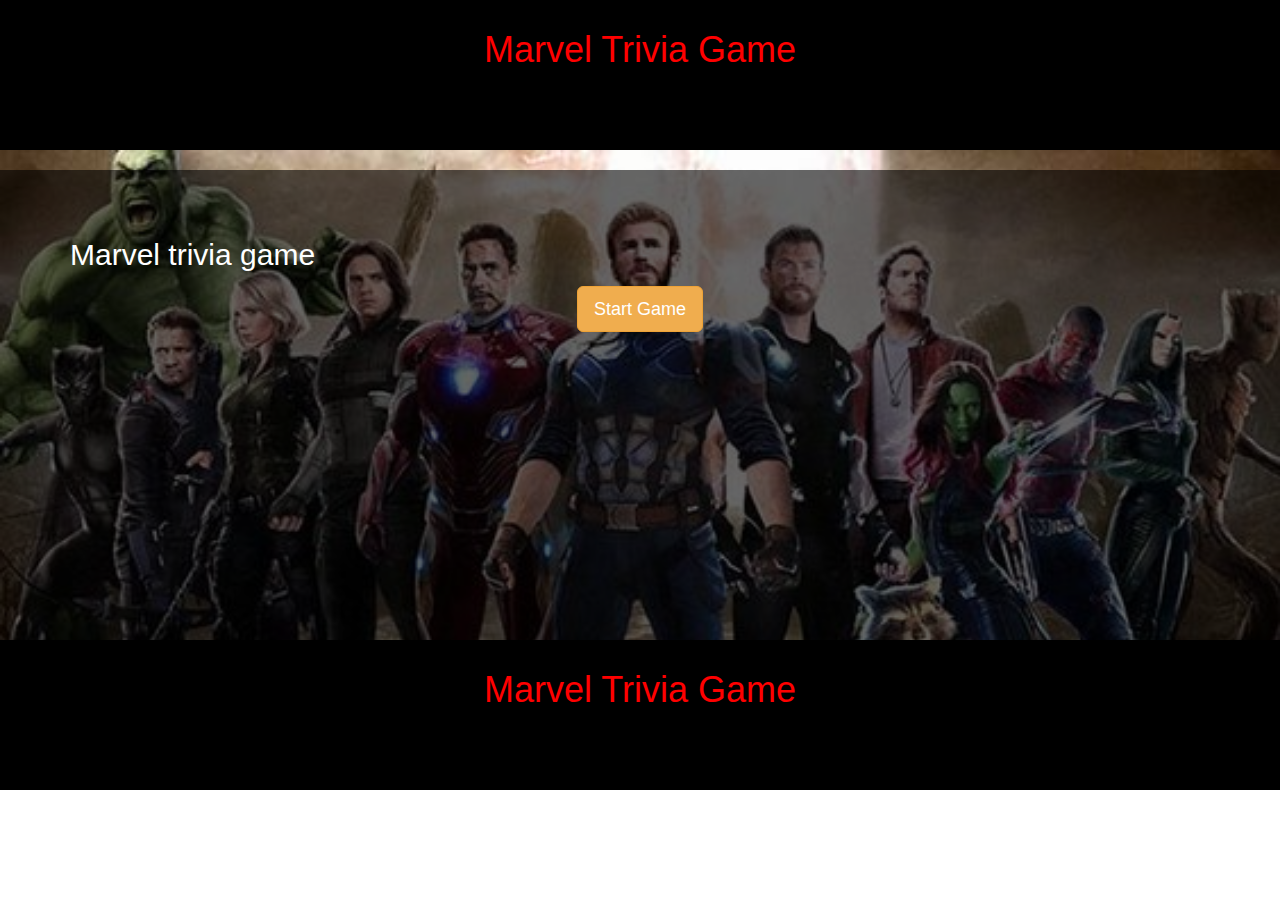
<file: index.html>
<!DOCTYPE html>
<html lang="en">
  <head>
    <meta charset="utf-8">
    <meta http-equiv="X-UA-Compatible" content="IE=edge">
    <meta name="viewport" content="width=device-width, initial-scale=1">
    <!-- The above 3 meta tags *must* come first in the head; any other head content must come *after* these tags -->
    <meta name="description" content="">
    <meta name="author" content="">

    <title>Trivia Game</title>

    <!-- Bootstrap core CSS -->
    <link rel="stylesheet" href="https://maxcdn.bootstrapcdn.com/bootstrap/3.3.7/css/bootstrap.min.css" integrity="sha384-BVYiiSIFeK1dGmJRAkycuHAHRg32OmUcww7on3RYdg4Va+PmSTsz/K68vbdEjh4u" crossorigin="anonymous">
    <!-- <link rel="stylesheet" href="/Users/Jaymar/SMU_HW/week5/TriviaGame/assets/css/style.css"> -->
    <link rel="stylesheet" href="trivia.css">

    <link rel="icon" type="image/gif" href="./assets/images/IMG_3456.jpg"/>

    <!-- Custom styles for this template -->
<!--    <link href="jumbotron-narrow.css" rel="stylesheet">-->

  </head>

  <body>
  <div class="filler">
      <div class="header text-center">
      <h1 class="text-muted">Marvel Trivia Game</h1>
  </div>
</div>
    <div class="wrapper">
      <div class="header text-center clearfix">
        <h1 class="text-muted"></h1>
      </div>
      <div class="jumbotron jumbotron-fluid">
        <div class="container">
        <div id="game">
          <h2>Marvel trivia game</h2>
          <p id="remaining-time" class="lead">Remaining Time: <span id="timer"></span></p>
          <p id="question" class="lead"></p>
        </div>
        <div id="results">
        </div>
      </div>

      <div class="row">
        <div id="choices" class="text-center">
          <button id="start" class="btn btn-warning btn-lg">Start Game</button>
          <div id="options">
            
          </div>
          
        </div>
      </div>

    </div> <!-- /container -->
        <div class="filler">
            <div class="header text-center">
            <h1 class="text-muted">Marvel Trivia Game</h1>
            </div>
        </div>
        
    <!-- jQuery CDN-->
    <script src="https://ajax.googleapis.com/ajax/libs/jquery/3.2.1/jquery.min.js"></script>
    <!-- Bootstrap CDN -->
    <script src="https://maxcdn.bootstrapcdn.com/bootstrap/3.3.7/js/bootstrap.min.js" integrity="sha384-Tc5IQib027qvyjSMfHjOMaLkfuWVxZxUPnCJA7l2mCWNIpG9mGCD8wGNIcPD7Txa" crossorigin="anonymous"></script>
    <!-- TRIVIA APP JS -->
    <script src="trivia-logic.js"></script>  


  </body>
</html>
</file>
<file: trivia.css>
.filler {
  height: 150px;
  padding: 10px;
  background-color: black;
  color: red;
}

.text-muted {
  color: red;
}

.jumbotron {
  height: 500px;
  color: white;
  background: rgba(0, 0, 0, 0.6) !important;
  margin-bottom: -30px;
}
.wrapper {
  height: 500px;
  background-image: url(assets/images/7274fae7dfa28b6a23a74901a20d3228.jpg);
  background-repeat: no-repeat;
  background-size: cover;
}
.caption {
  width: 100%;
  max-width: 100%;
  position: absolute;
  top: 25%;
  z-index: 1;
  color: black;
  text-transform: uppercase;
}

.game {
  width: 100%;
  max-width: 100%;
  position: absolute;
  top: 25%;
  z-index: 1;
  color: black;
  text-transform: uppercase;
}
</file>
